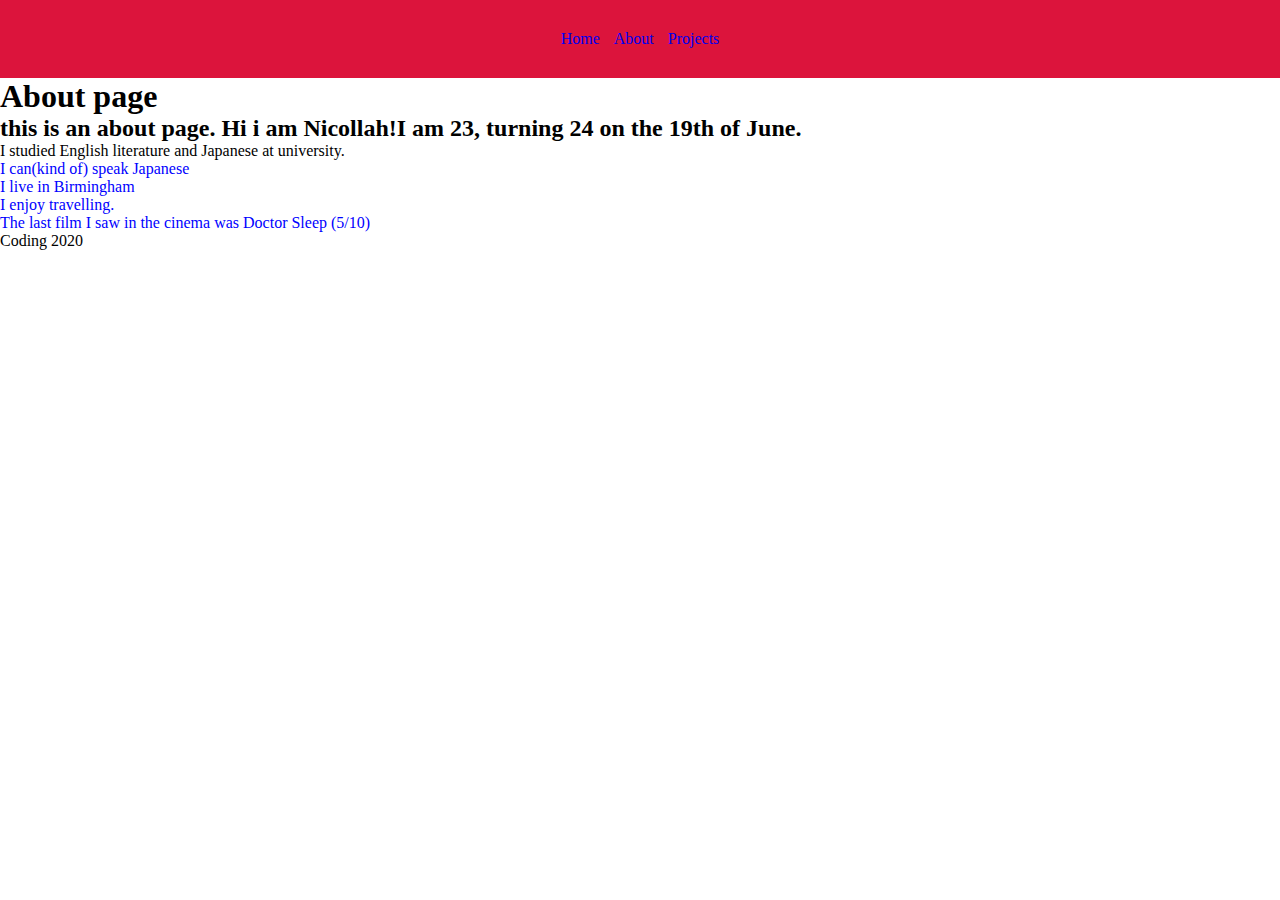
<file: about.html>
<!DOCTYPE html>
<html lang="en">
<head>
    <meta charset="UTF-8">
    <meta name="viewport" content="width=device-width, initial-scale=1.0">
    <meta name="Description" content="This is my digital portfolio">
    <title>Digital Portfolio</title>
    <link rel="stylesheet" href="css/style.css">
   <!--creating a folder called css and a file inside called style.css-->
</head>
<body> <!--opening tag-->


<div class="navbar">
    <!--div.navbar-->
    <ul>
      <li><a href="index.html">Home</a></li>
      <li><a href="about.html">About</a></li>
      <li><a href="projects.html">Projects</a></li>

    </ul>
</div>

<div class="aboutContent">
    <!--div.maincontent-->
    <h1>About page</h1> <!--like a world document-->
    <h2> this is an about page. Hi i am Nicollah!I am 23, turning 24 on the 19th of June.</h2>
    <p> I studied English literature and Japanese at university. </p>
    
    <ul>
        <li>I can(kind of) speak Japanese</li>
        <li>I live in Birmingham</li>
        <li>I enjoy travelling.</li>
        <li>The last film I saw in the cinema was Doctor Sleep (5/10)</li>
    </ul>
</div>



<div class="footer">
    <!--div.footer-->
    Coding 2020
</div>

</body> <!--closing tag-->
</html>
</file>
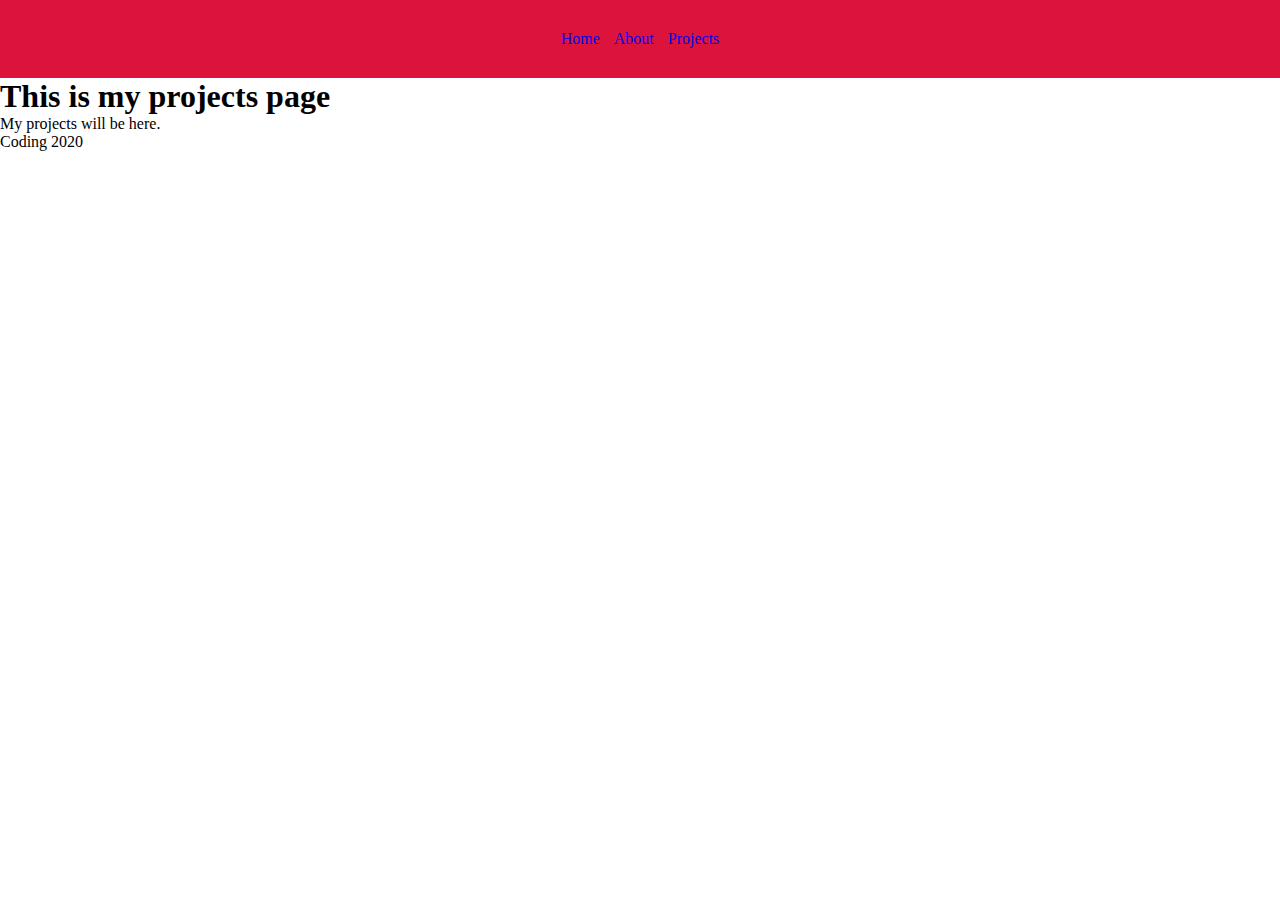
<file: projects.html>
<!DOCTYPE html>
<html lang="en">
<head>
    <meta charset="UTF-8">
    <meta name="viewport" content="width=device-width, initial-scale=1.0">
    <title>Projects page</title>
    <link rel="stylesheet" href="css/style.css">
   <!--creating a folder called css and a file inside called style.css-->
   
</head>
<body> <!--opening tag-->


<div class="navbar">
    <!--div.navbar-->
    <ul>
      <li><a href="index.html">Home</a></li>
      <li><a href="about.html">About</a></li>
      <li><a href="projects.html">Projects</a></li>

    </ul>
</div>

<div class="projectsContent">
    <!--div.maincontent-->
    <h1>This is my projects page</h1> <!--like a world document-->
    <p>My projects will be here.</p> 
</div>



<div class="footer">
    <!--div.footer-->
    Coding 2020
</div>

</body> <!--closing tag-->
</html>
</file>
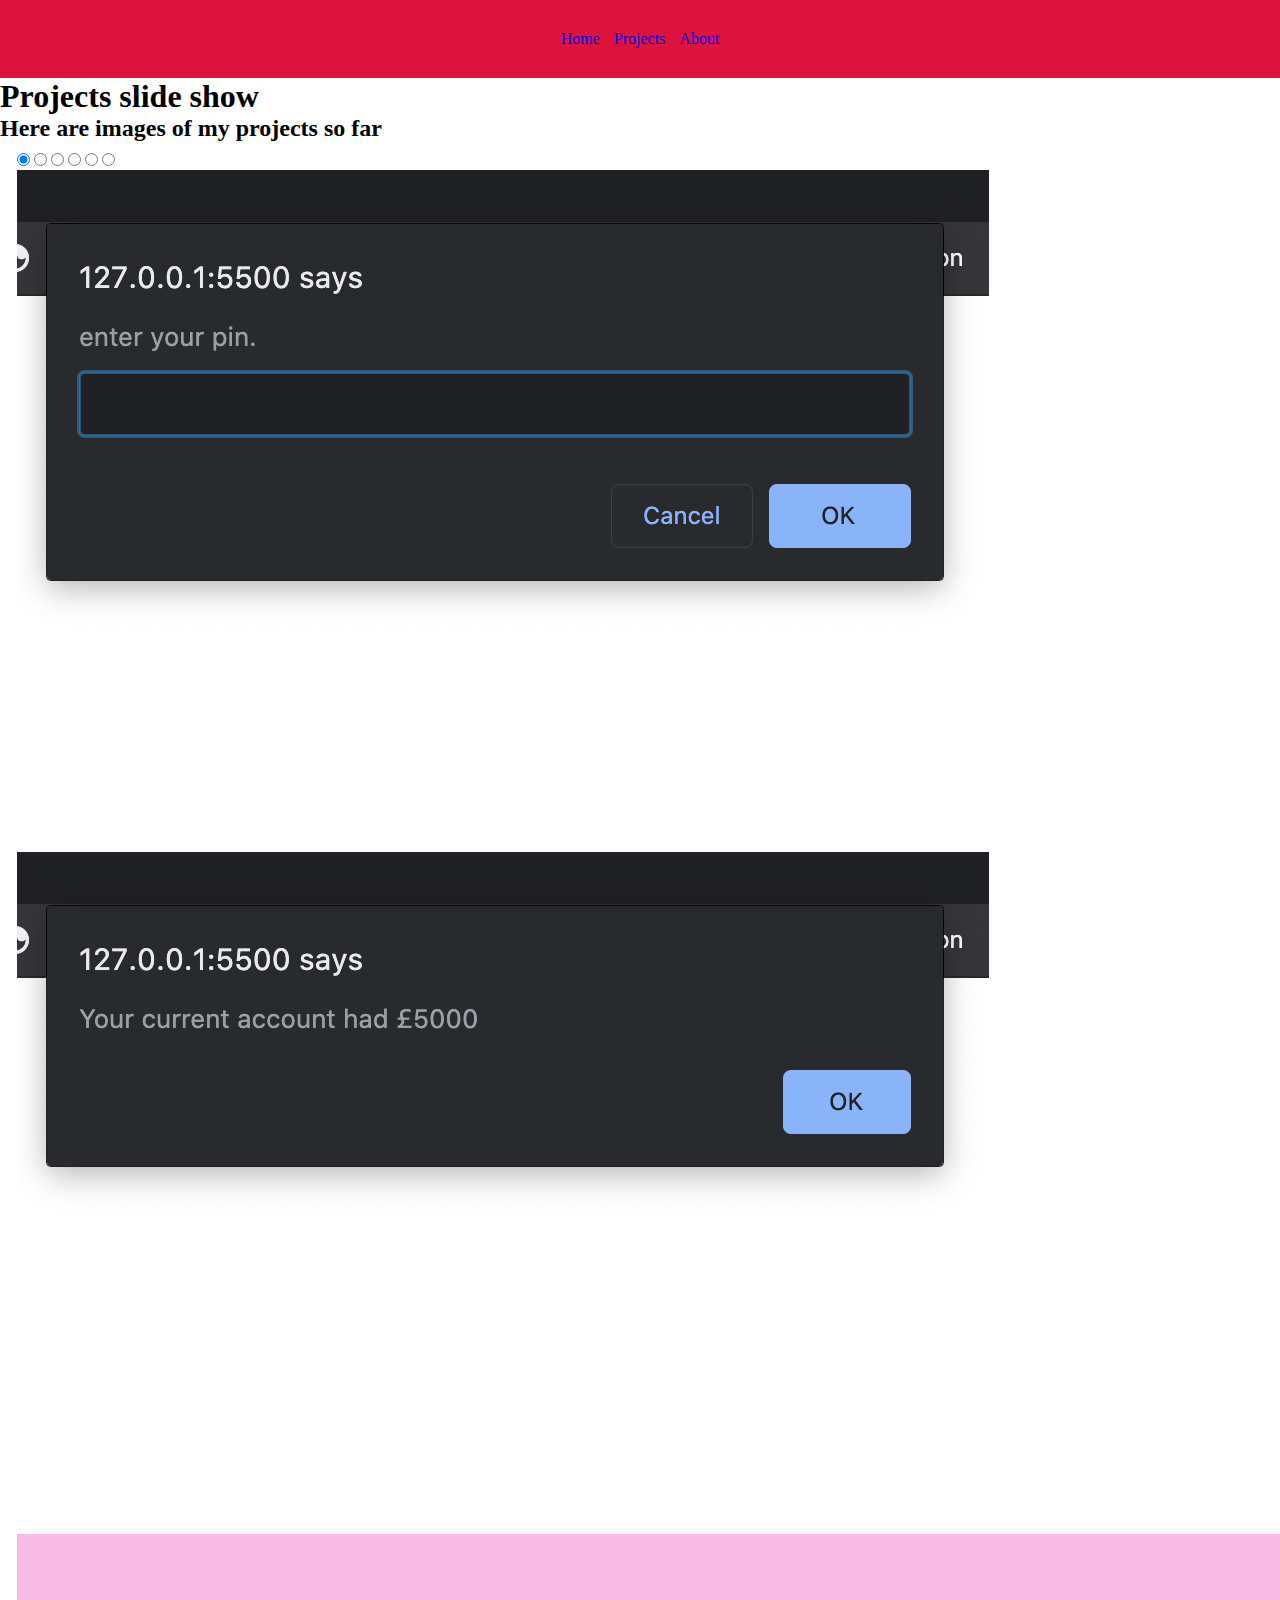
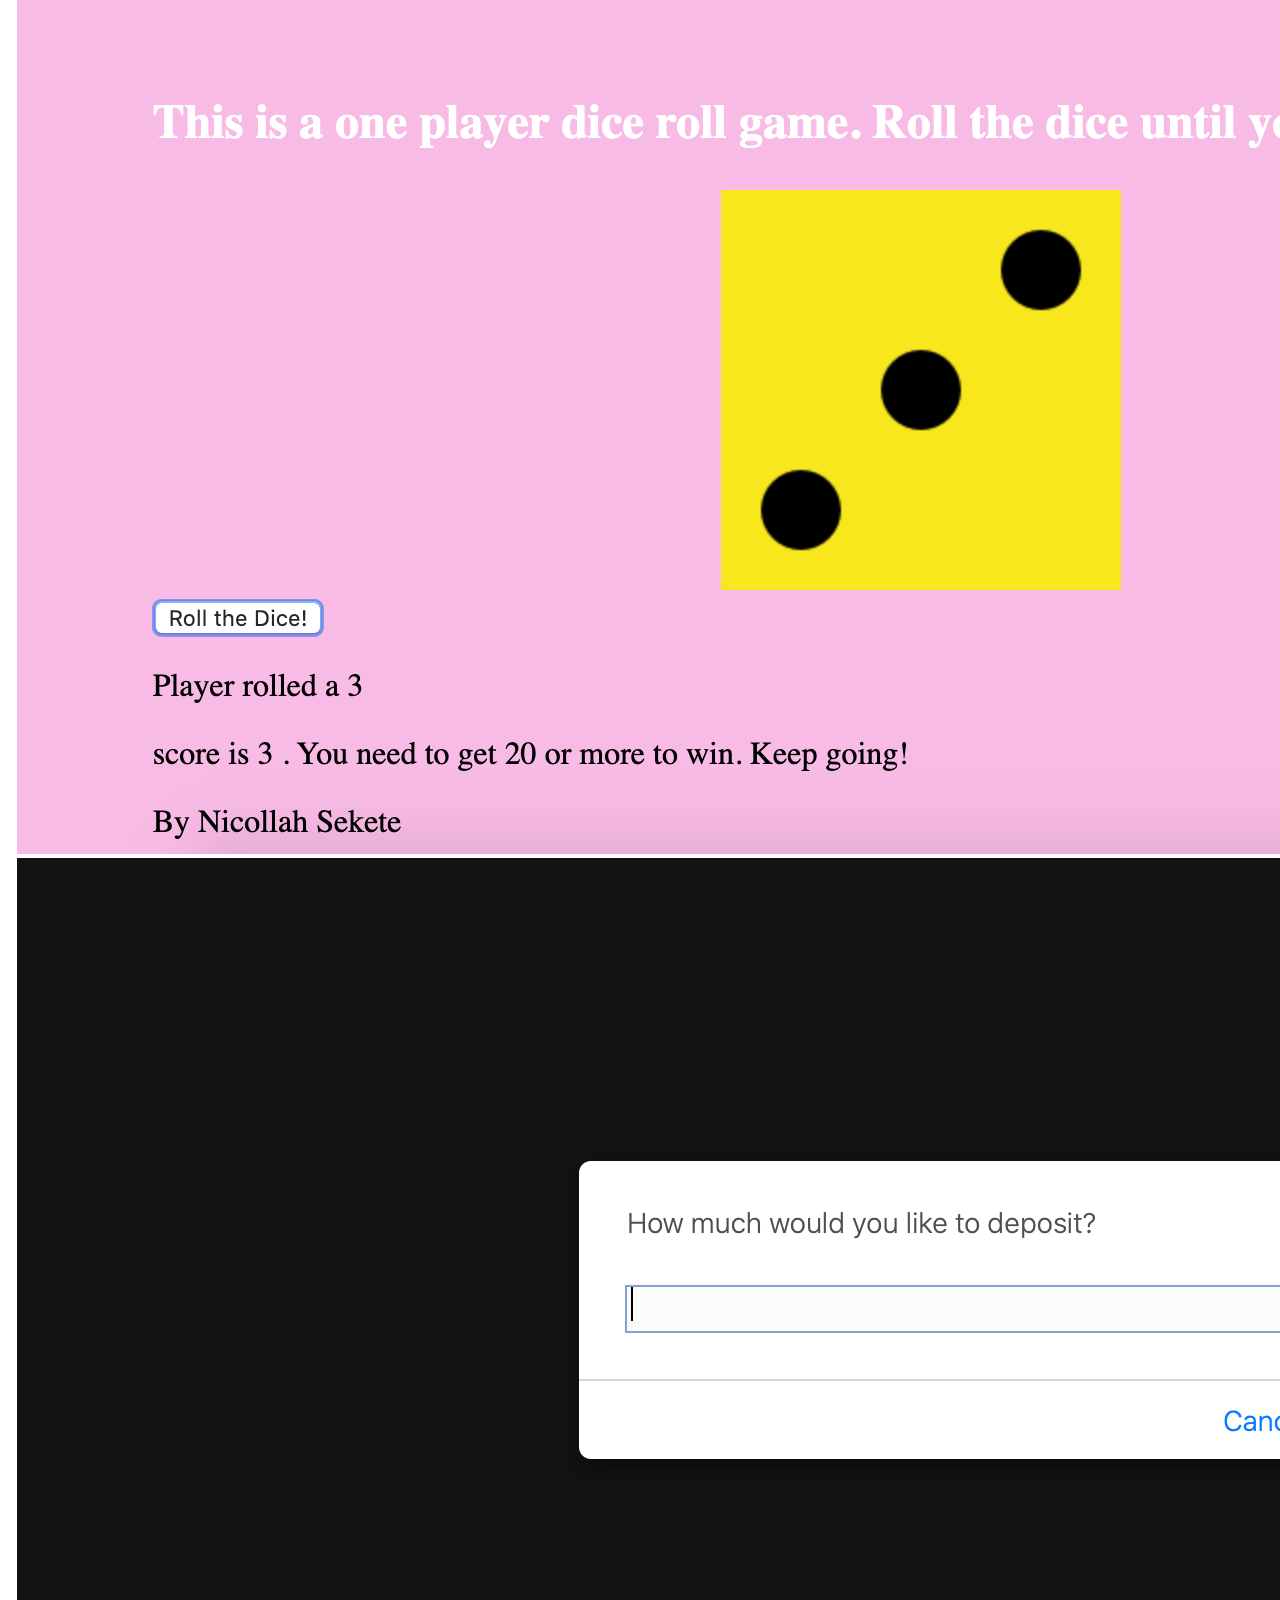
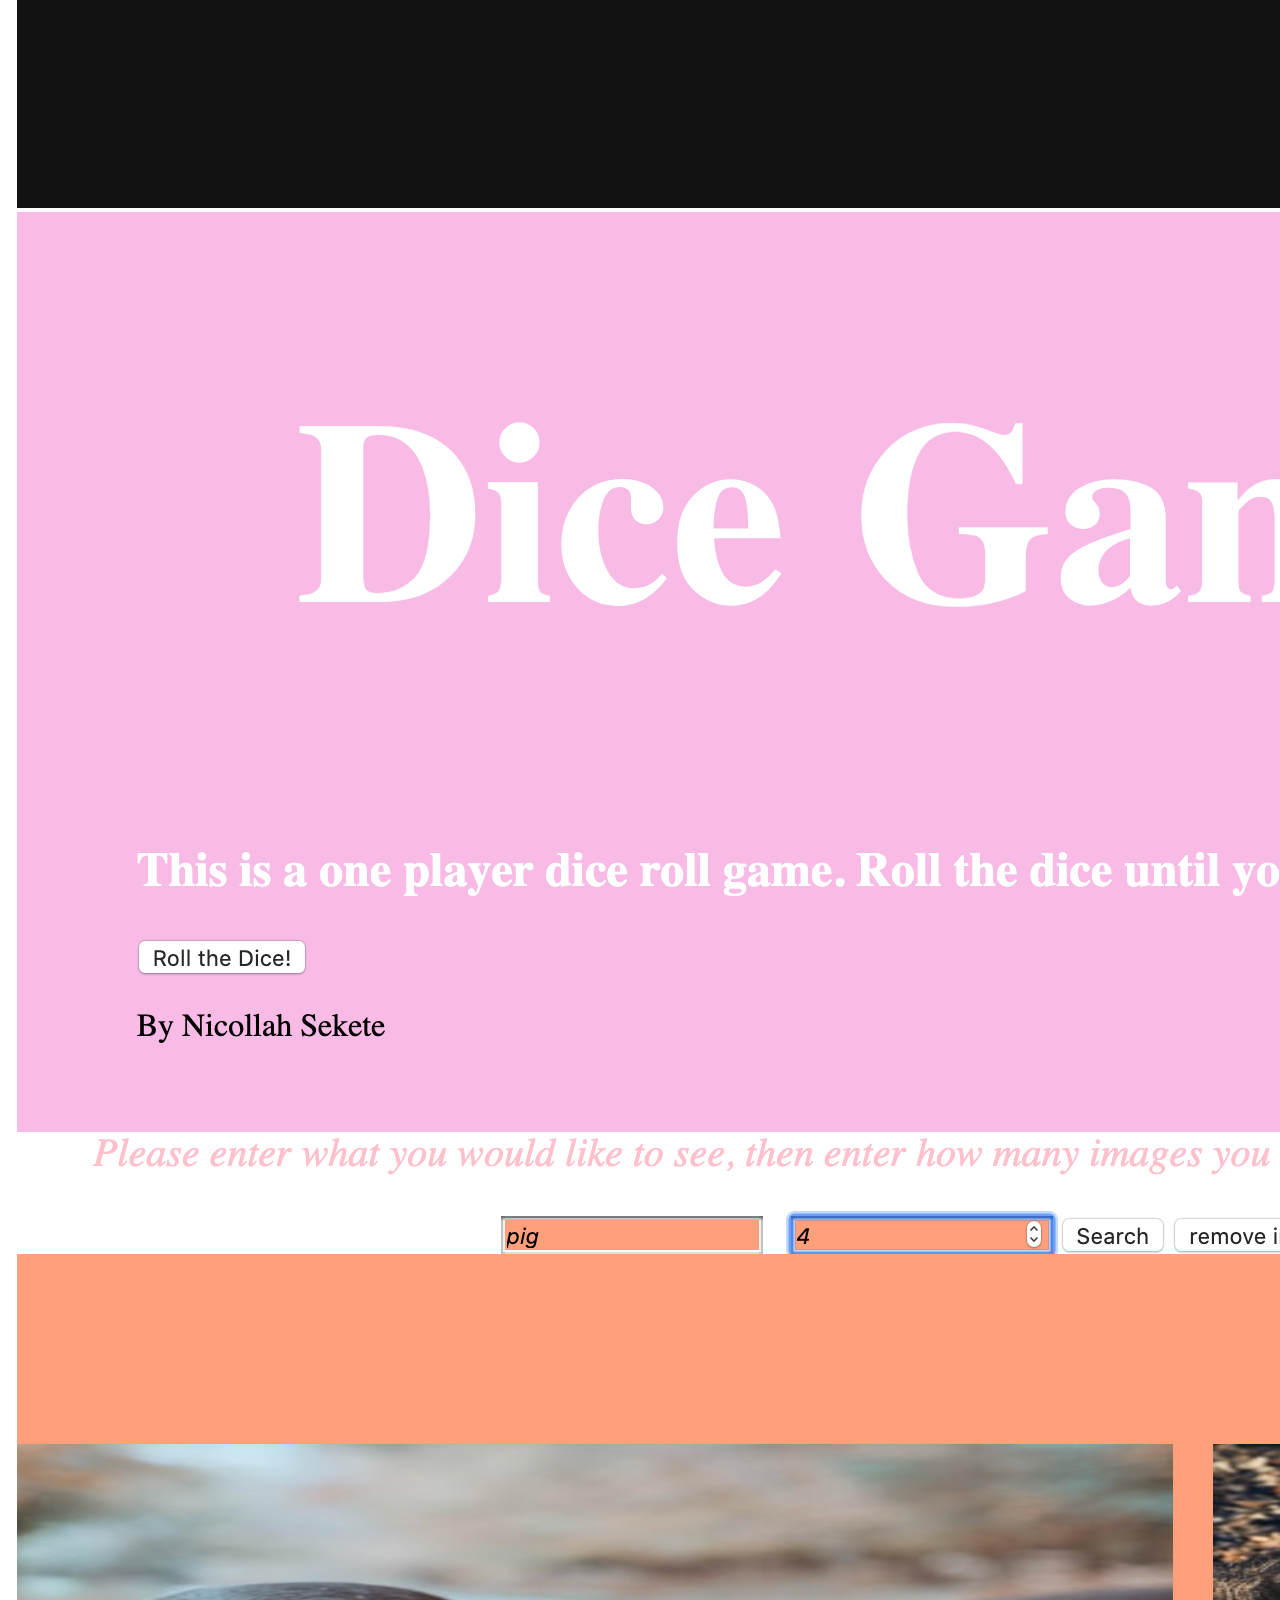
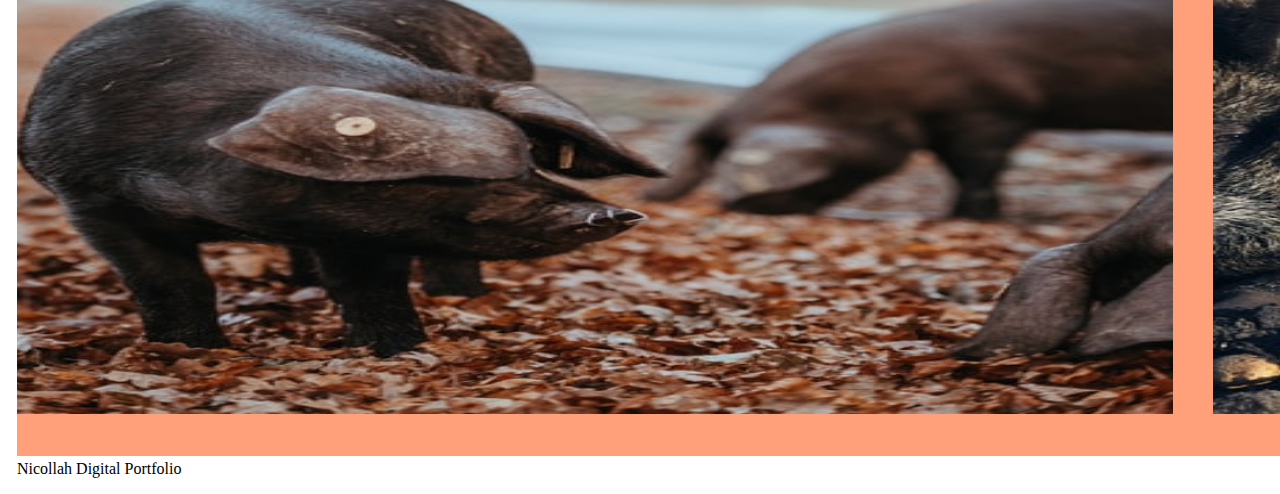
<file: slideShow.html>
<!DOCTYPE html>
<html lang="en">
<head>
    <meta charset="UTF-8">
    <meta name="viewport" content="width=device-width, initial-scale=1.0">
    <title>Document</title>
    <link rel="stylesheet" href="css/style.css">
</head>
<body id= "slideShowPage">
    <div class="navbar">
        <!--div.navbar-->
        <ul>
          <li><a href="index.html">Home</a></li>
          <li><a href="projects.html">Projects</a></li>
          <li><a href="about.html">About</a></li>
    
        </ul>
    </div>
    
    <h1 class="slideShowTitle">Projects slide show</h1>
    <h2 class="slideShowHeading2">Here are images of my projects so far</h2>

    <div class="box">

        <div class="slidershow Middle">
    
            <div class="slides">
                <input type="radio" name="r" id="r1" checked>
                <input type="radio" name="r" id="r2">
                <input type="radio" name="r" id="r3">
                <input type="radio" name="r" id="r4">
                <input type="radio" name="r" id="r5">
                <input type="radio" name="r" id="r6">
                <div class="slide s1">
                    <img src="img1.png" alt="imageOne">
                </div>
                <div class="slide">
                    <img src="img3.png" alt="">
                </div>
                <div class="slide">
                    <img src="img5.png" alt="">
                </div>
                <div class="slide">
                    <img src="img10.png" alt="">
                </div>
                <div class="slide">
                    <img src="img4.png" alt="">
                </div>
                <div class="slide">
                    <img src="img8.png" alt="">
                </div>
                <div class="navigation">
                    <label for="r1" class="bar"></label>
                    <label for="r2" class="bar"></label>
                    <label for="r3" class="bar"></label>
                    <label for="r4" class="bar"></label>
                    <label for="r5" class="bar"></label>
                    <label for="r6" class="bar"></label>
                </div>
        
            </div>


    </div>
<div class="footer">
        <!--div.footer-->
     Nicollah Digital Portfolio
</div>
        
</body>
</html>
</file>
<file: css/style.css>
/*{
    color: red;
}

/*
in line css - do not use, styling a particular line
internal css - */
/*<style>
       p{
           color: red;
       }
       h1 {
           font-size: 120vw;
       }
   </style> */
   /*inside the file you're styling but inside a style tag inside the head tag...have to copy and page over multiple pages
external css - use this way, what you're doing right now. */


* {
    margin: 0;
    padding: 0;
    /*
    key-value pair
    margin is the key
    0 is the value
    */
}
.navbar {
    background-color: crimson;
    align-items: left;
    display: flex; /* we will be covering flex later*/
    justify-content: space-evenly;
    padding: 30px 20px; /*o 30px and the left and right as 20px*/

}
.navbar ul li { /*this is targeting the .navbar class with ul li to be modified*/
    list-style-type: none;
    display: inline-block;
}
.navbar li a {
    text-decoration: none;
    padding: 15px 5px;
}
.mainContent h1{
    text-align: center;
    font-size: 100px;
}

.aboutContent ul li{
    color: blue;
    list-style-type: square;
}
.box {
    box-sizing: border-box;
    padding: 25px 50px;
    padding: 50px; /*the second padding will override and it'll have even 50px padding araound*/
    padding: 50 px 25px 30px; /*top, right & left, bottom*/
    padding: 10px 15px 16px 17px; /*top right bottom left*/
}
.threeColumns{
    float: left;
    width: 33.33%;
    padding: 0px;
}

.columns:after{
    content: "";
    display: table;
    clear: both;
}
@media screen and (max-width: 800px){
    .threeColumns{
        width: 100%;
    }
}
</file>
